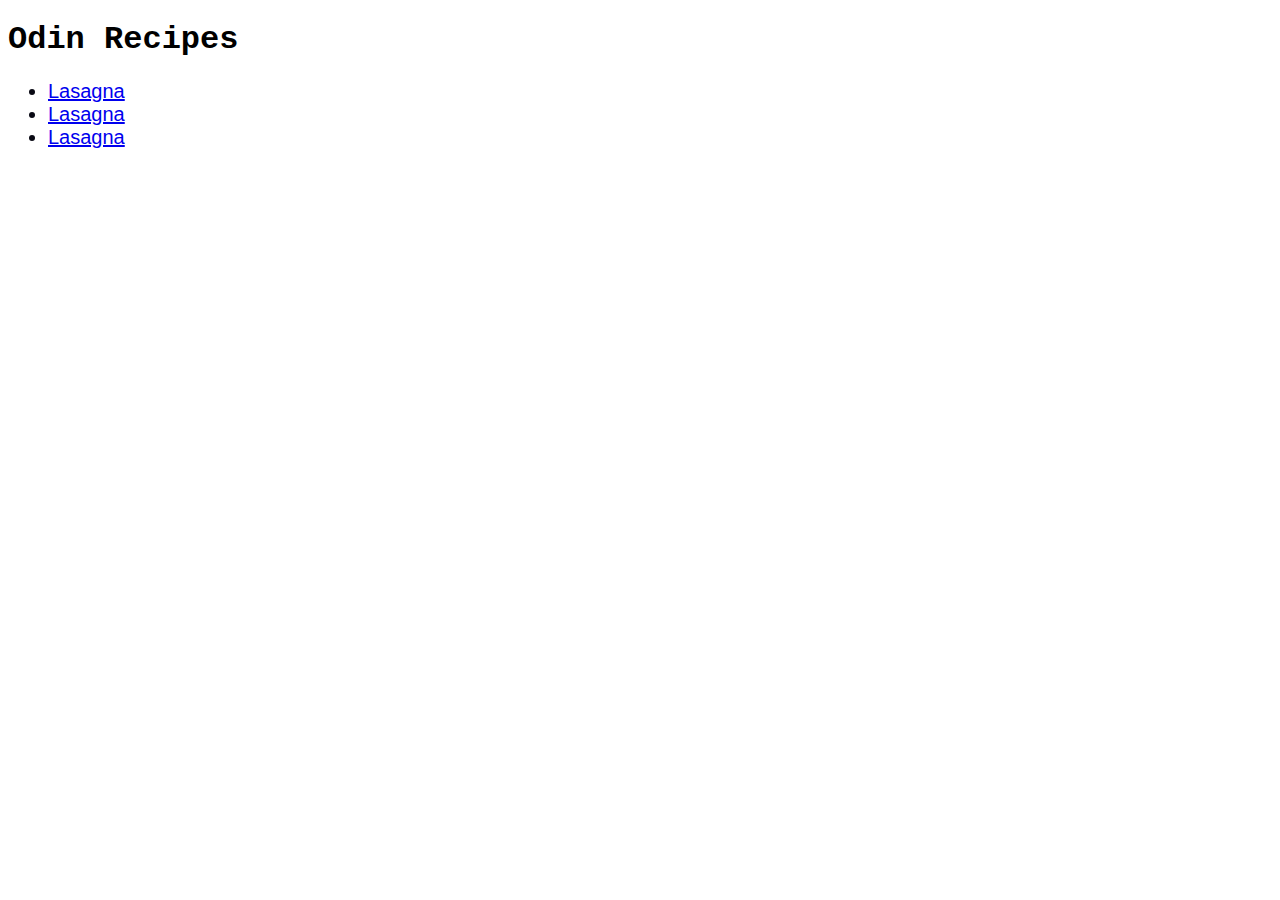
<file: index.html>
<!DOCTYPE html>
<html lang="en">
<head>
    <meta charset="UTF-8">
    <meta name="viewport" content="width=device-width, initial-scale=1.0">
    <title>Odin Recipes</title>
    <link rel="stylesheet" href="style.css" />
</head>
    <h1 class="header">Odin Recipes</h1>
    <ul class="list-links">
        <li><a href="recipes/lasagna.html" alt="Lasagna">Lasagna</a></li>
        <li><a href="recipes/lasagna.html" alt="Lasagna">Lasagna</a></li>
        <li><a href="recipes/lasagna.html" alt="Lasagna">Lasagna</a></li>
    </ul>
    
<body>
    
</body>
</html>
</file>
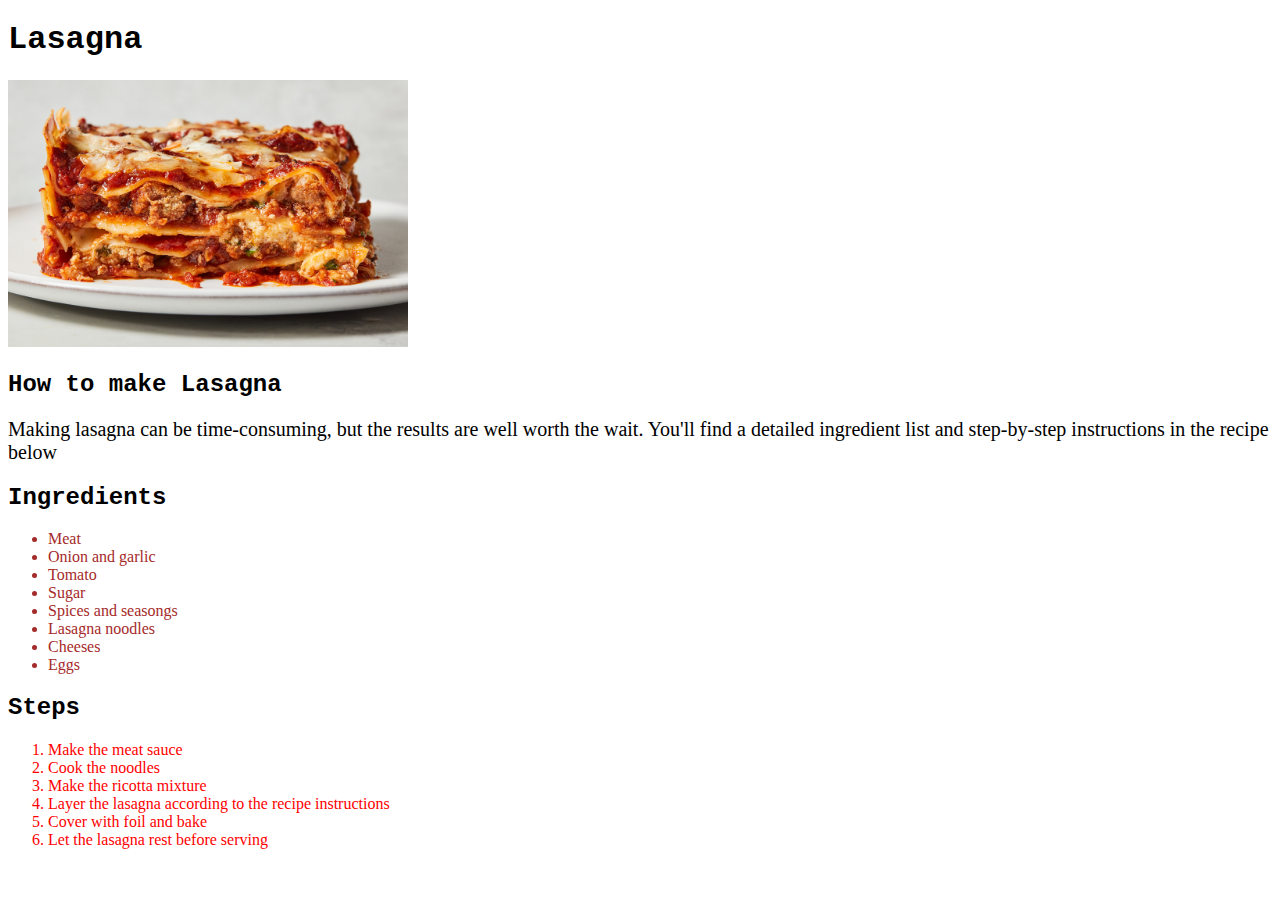
<file: recipes/lasagna.html>
<!DOCTYPE html>
<html lang="en">
<head>
    <meta charset="UTF-8">
    <meta name="viewport" content="width=device-width, initial-scale=1.0">
    <title>Document</title>
    <link rel="stylesheet" href="../style.css" />
</head>
<body>
    <h1 class="header">Lasagna</h1>
    <img src="./lasagna.jpg" width="350" height="350">
    <h2>How to make Lasagna</h2>
    <p>Making lasagna can be time-consuming, but the results 
        are well worth the wait. You'll find a detailed 
        ingredient list and step-by-step instructions in the 
        recipe below</p>
    <h2>Ingredients</h2>  
    <ul class="ingredients">
        <li>Meat</li>
        <li>Onion and garlic</li>
        <li>Tomato</li>
        <li>Sugar</li>
        <li>Spices and seasongs</li>
        <li>Lasagna noodles</li>
        <li>Cheeses</li>
        <li>Eggs</li>
    </ul>
    <h2>Steps</h2>
    <ol class="steps">
        <li>Make the meat sauce</li>
        <li>Cook the noodles</li>
        <li>Make the ricotta mixture</li>
        <li>Layer the lasagna according to the recipe instructions</li>
        <li>Cover with foil and bake</li>
        <li>Let the lasagna rest before serving</li>
    </ol>
</body>
</html>
</file>
<file: style.css>
/* style.css */

h1 {
    color: black;
    font-family: 'Courier New', Courier, monospace;
}

h2 {
    color: black;
    font-family: 'Courier New', Courier, monospace;
}

img {
    height: auto;
    width: 400px;
}

p {
    font-size: 20px;
}

.list-links {
    color: rgb(9, 9, 20);
    font-size: 20px;
    font-family: Arial, Helvetica, sans-serif;
}

.ingredients {
    color: brown;
    font-family: 'Times New Roman', Times, serif;
    font size: 15px;
}


.steps {
    color: red;
    font-family: 'Times New Roman', Times, serif;
    font size: 15px;
}
</file>
